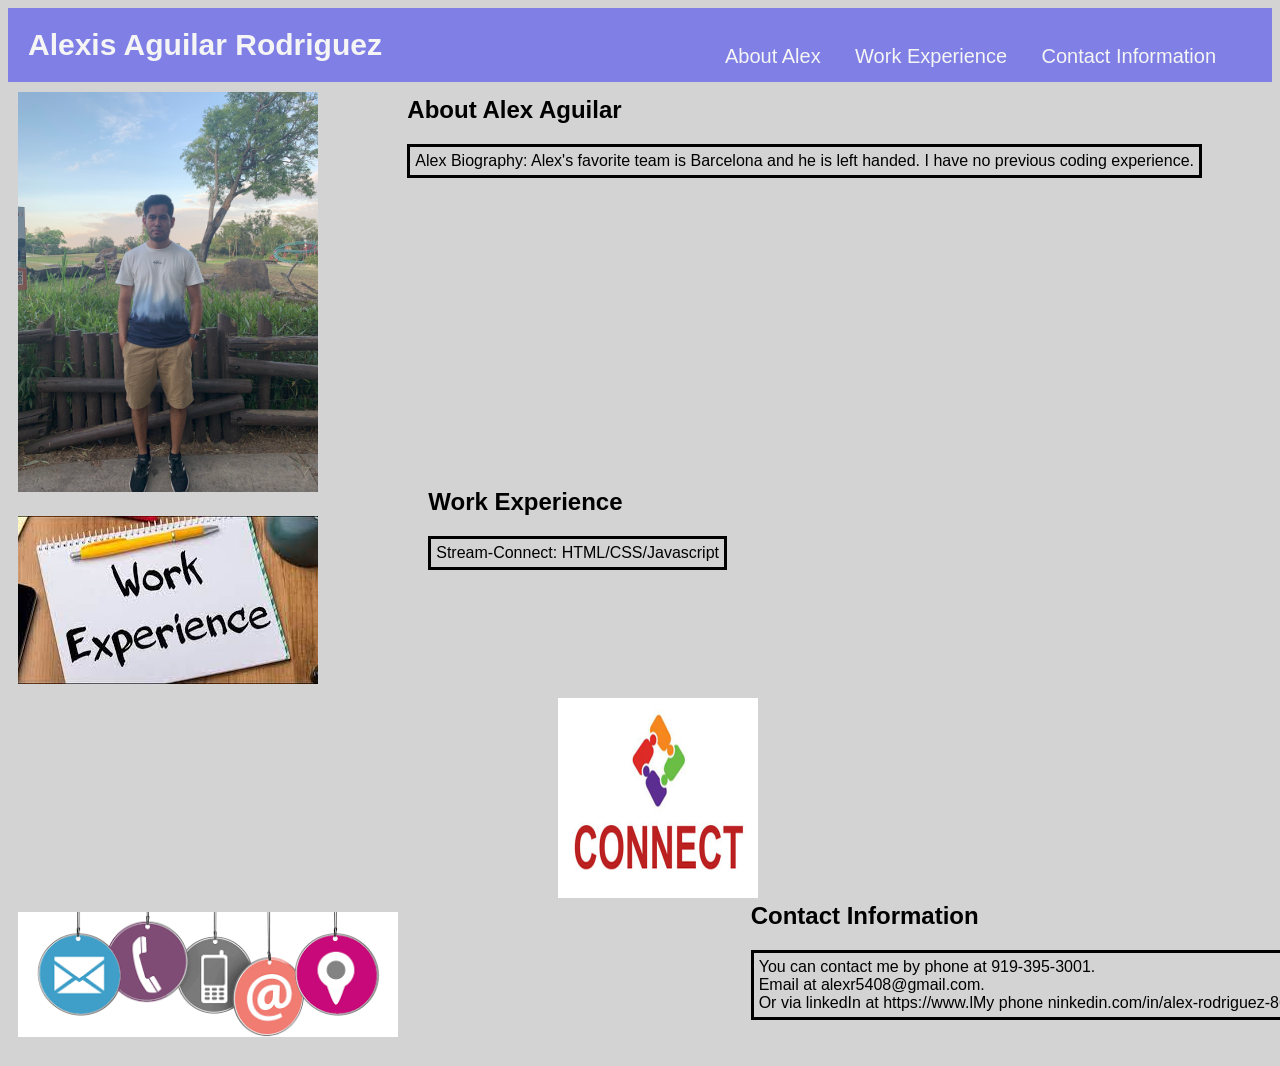
<file: index.html>
<!DOCTYPE html>
<html lang="en">
<head>
    <meta charset="UTF-8">
    <meta http-equiv="X-UA-Compatible" content="IE=edge">
    <meta name="viewport" content="width=device-width, initial-scale=1.0">
    <title>Alexis Aguilar Portfolio</title>
    <link rel="stylesheet" href="./assets/css/style.css"/>
    <meta name="viewport" content="width=device-width, initial-scale=1.0" />
</head>
<body>
<!--Navigation Section/Header-->
    <header>
        <h1>
            Alexis Aguilar Rodriguez
        </h1>
    <nav>
    <!--unordered list elements-->
        <ul>
            <li>
                <a href="#about-alex">About Alex</a>
            </li>
            <li>
                <a href="#work-experience">Work Experience</a>
            </li>
            <li>
                <a href="#contact-info">Contact Information</a>
            </li>
        </ul>
    </nav>
    </header>
   
  <div>
      <!--main body section-->
      <section id="about-alex">
         <img src="./assets/images/IMG_1403.jpg" class="images" alt="photo of alex">
         <div class="content-div">
         <h1>About Alex Aguilar</h1>
         <p>Alex Biography: Alex's favorite team is Barcelona and he is left handed. I have no previous coding experience. 
         </p>
        </div>
        </section>

      <section id="work-experience">
         <img src="./assets/images/work exprience.jpeg" class="images-2" alt="coding photo">
         <div class="stream-connect-project-card">
            <a href="file:///Users/alexrodriguez/Desktop/Class%20Projects/stream-connect%202/index.html">
            <img src="./assets/images/connect-vert.jpeg" alt="stream-connect-card" class="stream-connect-card">
        </a>
         </div>
         <div class="work-experience-content-div">
         <h1>Work Experience</h1>
         <p>Stream-Connect:
            HTML/CSS/Javascript
         </p>
         </div>
      </section>

      <section id="contact-info">
        <img src="./assets/images/contactme.jpeg" alt="phone photo" class="contact-photo">
        <div class="contact-div">
         <h1>Contact Information</h1>
         <p>You can contact me by phone at 919-395-3001. 
            <br/> Email at alexr5408@gmail.com. 
            <br/> Or via linkedIn at https://www.lMy phone ninkedin.com/in/alex-rodriguez-86a601199/.
         </p>
        </div>
      </section>
  </div>

</body>
</html>
</file>
<file: assets/css/style.css>
header {
    padding: 20px;
    background-color: rgb(127, 127, 229);
}

header h1 {
    font-weight: bold;
    font-size: 30px;
    color: whitesmoke;
    margin: 0;
    display: inline;
}

header a {
    color: whitesmoke;
    text-decoration: none;
}

header nav {
    float: right;
    margin: 7px, 0;
    padding: 1px;
}

header nav ul li {
    display: inline;
    position: relative;
    right: 20px;
    align-items: flex-start;
}

header nav ul li a {
   padding: 10px 15px;
    font-weight: lighter;
    font-size: 20px;
}

body {
    font-family: Helvetica, Arial, sans-serif;
    background-color: lightgrey;
}

.images {
    max-width: 400px;
    max-height: 400px;
    display: inline;
    margin: 10px;
}

.images-2 {
margin: 10px;
}

.content-div {
float: right;
display: inline;
position: relative;
right: 50px;
bottom: 450px;
padding: 10px;
border-color: lightcoral;
margin: 10px;
}
.work-experience-content-div {
float: right;
display: inline;
position: relative;
bottom: 250px;
right: 525px;
padding: 10px;
border-color: lightcoral;
margin: 10px;
}

p {
border-style: solid;
border-width: 3px;
padding: 5px;
word-wrap: normal;
}

.stream-connect-project-card {
    width: 100px;
    height: 75px;
    position: relative;
    display: inline;
}

.stream-connect-card {
    width: 200px;   
    height: 200px;
    position: relative;
    display: inline;
    left: 550px;
}

.stream-connect-project-card:hover .stream-connect-card {
    opacity: 0.3;
}

.contact-photo {
    margin: 10px;
    position: relative;
    height: 125px;
}

.contact-div {
    float: right;
    display: inline;
    position: relative;
    left: 100px;
    bottom: 25px;
    word-wrap: break-word;
    padding: 5px;
}
</file>
